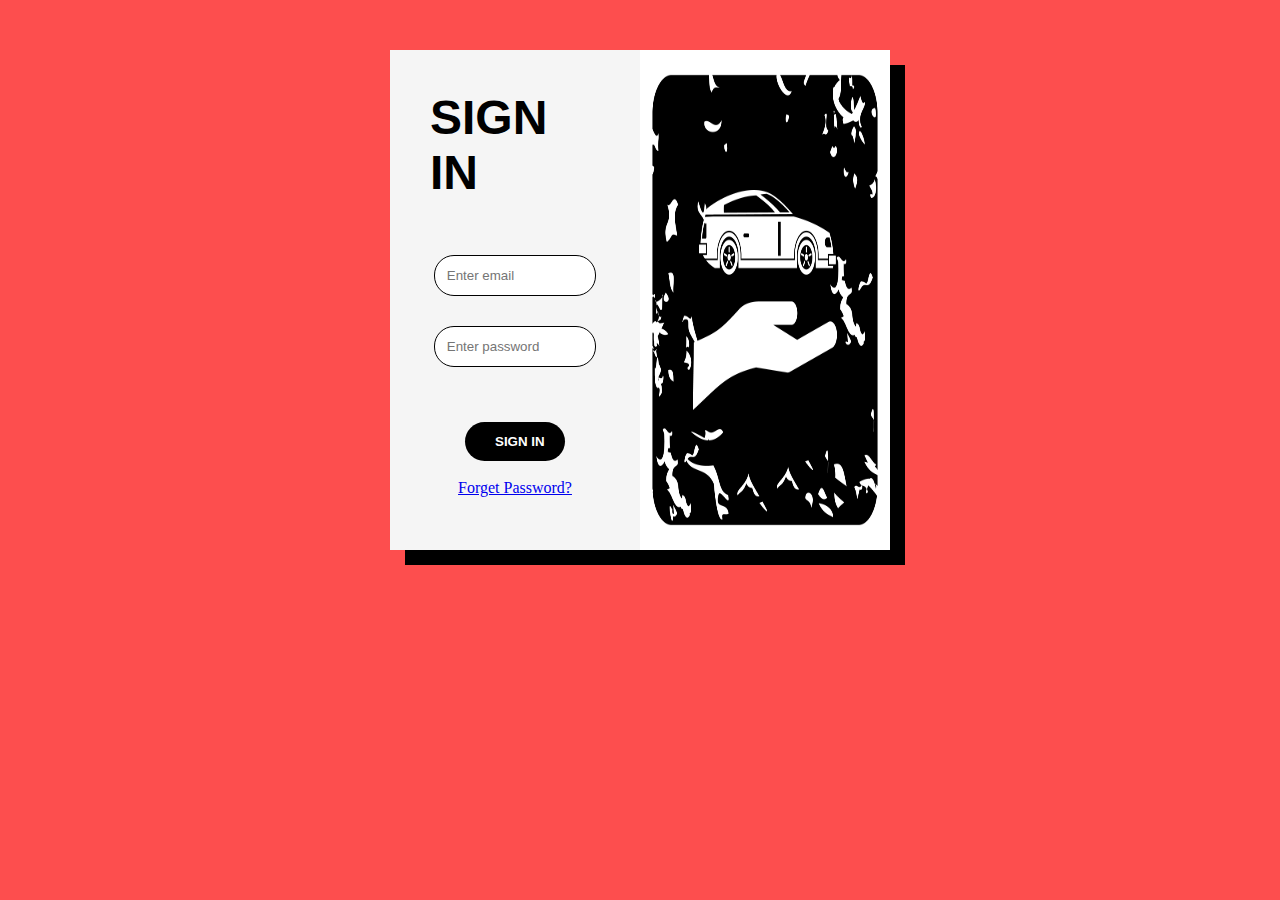
<file: indexindex.html>
<!DOCTYPE html>
<html lang="en">
<head>
    <meta charset="UTF-8">
    <meta name="viewport" content="width=device-width, initial-scale=1.0">
    <title>Login Form</title>
    <link rel="stylesheet" href="stylle.css">
</head>
<body>
    <div class="container">
        <form action="" class="form">
            <h2>SIGN IN</h2>
            <input type="email" name="email" class="box" placeholder="Enter email">
            <input type="password" name="password" class="box" placeholder="Enter password">
            <input type="submit" value="SIGN IN" id="submit">
            <br>
            <a href="#">Forget Password?</a>
        </br>
        </form>
        <div class="side">
            <img src="img.png.png" alt="">
    </div>
</body>
</html>
</file>
<file: stylle.css>
*{
    margin: 0;
    padding: 0;
    box-sizing: border-box;
}
body{
    background-color: #fd4e4e;
}
/*container */
.container{
    display: flex;
    height: 500px;
    width: 500px;
    /* border: 1px solid black: */
    margin: auto;
    margin-top: 50px;
    box-shadow: 15px 15px black;
} 
/* Logi Form */
.form{
    display: flex;
    flex-direction: column;
    width: 50%;
    align-items: center;
    background-color: whitesmoke;
}
.form h2{
    font-size: 3rem;
    font-family: Impact, Haettenschweiler, 'Arial Narrow Bold', sans-serif;
    margin: 40px;
}
.box{
    padding: 12px;
    width: 65%;
    margin: 15px;
    border: 1px solid black;
    outline: none;
    border-radius: 20px;
}
#submit{
    padding: 12px 30px;
    width: 40%;
    margin-top: 40px;
    background-color: black;
    color: white;
    font-weight: bold;
    border: none;
    outline: none;
    border-radius: 20px;
}
#submit:hover{
    cursor: pointer;
    background-color: #750000;
}
.form a:{
    text-decoration: none;
    color: black;
    margin-top: 20px;
}
.form a:hover{
    color: #fd4e4e;
}

/* Right Side */
.side{
    display: flex;
    justify-content: center;
    align-items: center;
    width: 50%;
    background-color: #750000;
}
.side img{
    width: 250px;
    height: 500px;
}
</file>
